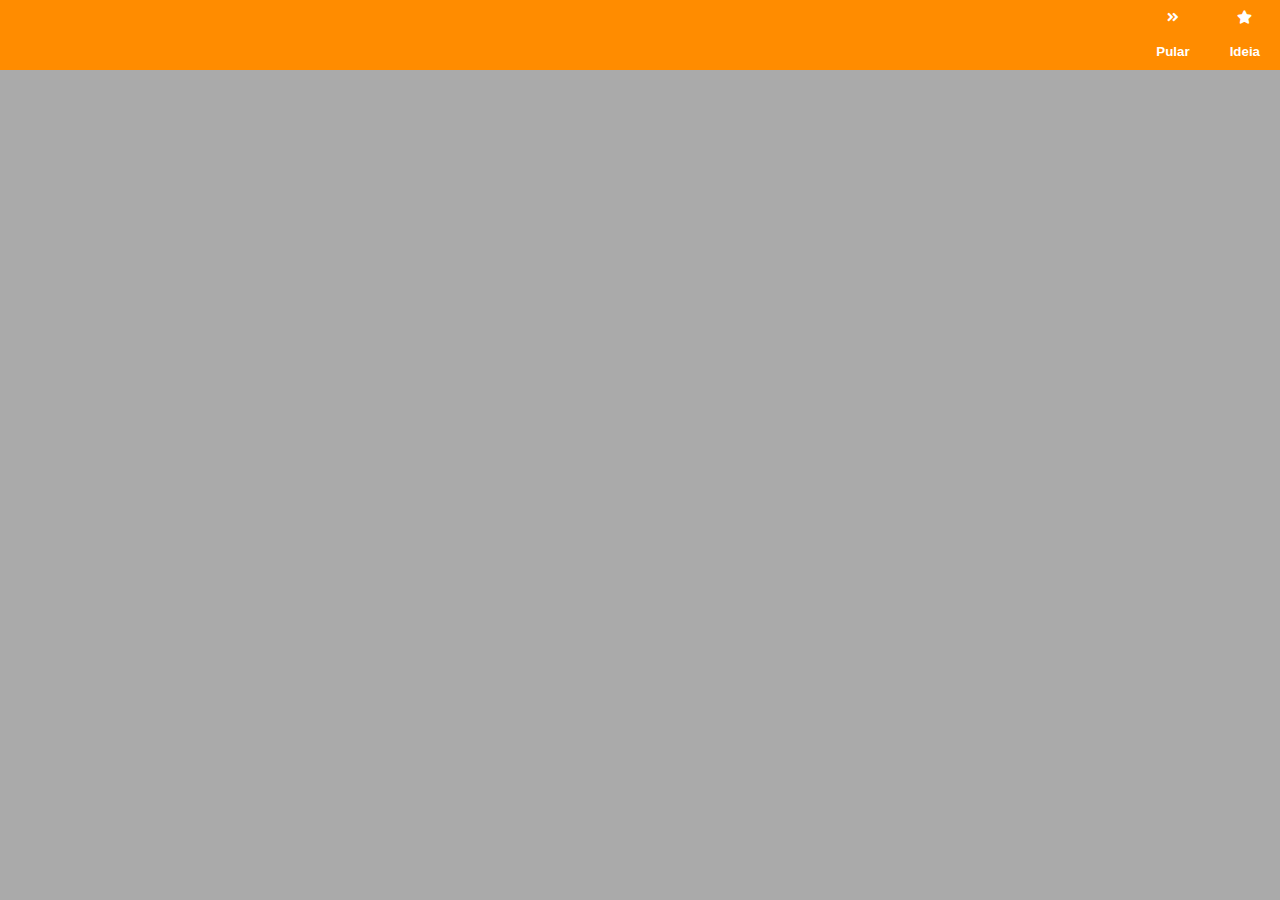
<file: index.html>
<!DOCTYPE html>
<html lang="pt-AO">
	<head>
		<title>Jogo de Perguntas</title>
		
		<!-- Meta Tags -->
		<meta charset="UTF-8" />
		<meta name="author" content="Dorivaldo Valentim" />
		<meta name="keyword" content="Perguntas, jogo, question, game, answer" />
		<meta name="description" content="Este é um jogo de perguntas" />
		<meta name="viewport" content="width=device-width, initial-scale=1.0">
		
		<!-- CSS -->
		<link rel="stylesheet" href="assets/css/all.css" />
		<link rel="stylesheet" type="text/css" href="assets/css/style.css" />
		<link rel="stylesheet" type="text/css" href="assets/css/responsive.css" />
	</head>

	<body>
		<!-- [HEADER] -->
		<header>
			<nav class="menu">
				<span class="question-position"></span>
				<ul class="menu-help">
					<li class="menu-help-item">
						<button class="menu-help-link" onclick="skip(event)">
							<i class="fas fa-angle-double-right"></i>
							<span class="title">Pular</span>
						</button>
					</li>

					<li class="menu-help-item">
						<button class="menu-help-link" onclick="idea(event)">
							<i class="fas fa-star"></i>
							<span class="title">Ideia</span>
						</button>
					</li>
				</ul>
			</nav>
		</header>
		<!-- [ / HEADER] -->

		<!-- [MAIN SECTION] -->
		<section class="main-section"></section>
		<section class="results-section"></section>
		<section class="loader-section">
			<h2 class="text-white">Carregando</h2>
			<div class="lds-ripple"><div></div><div></div></div>
		</section>
		<!-- [ / MAIN SECTION] -->
		
		<!-- SCRIPT -->
		<script src="assets/js/operations.js"></script>
		<script src="assets/js/script.js"></script>
	</body>
</html>
</file>
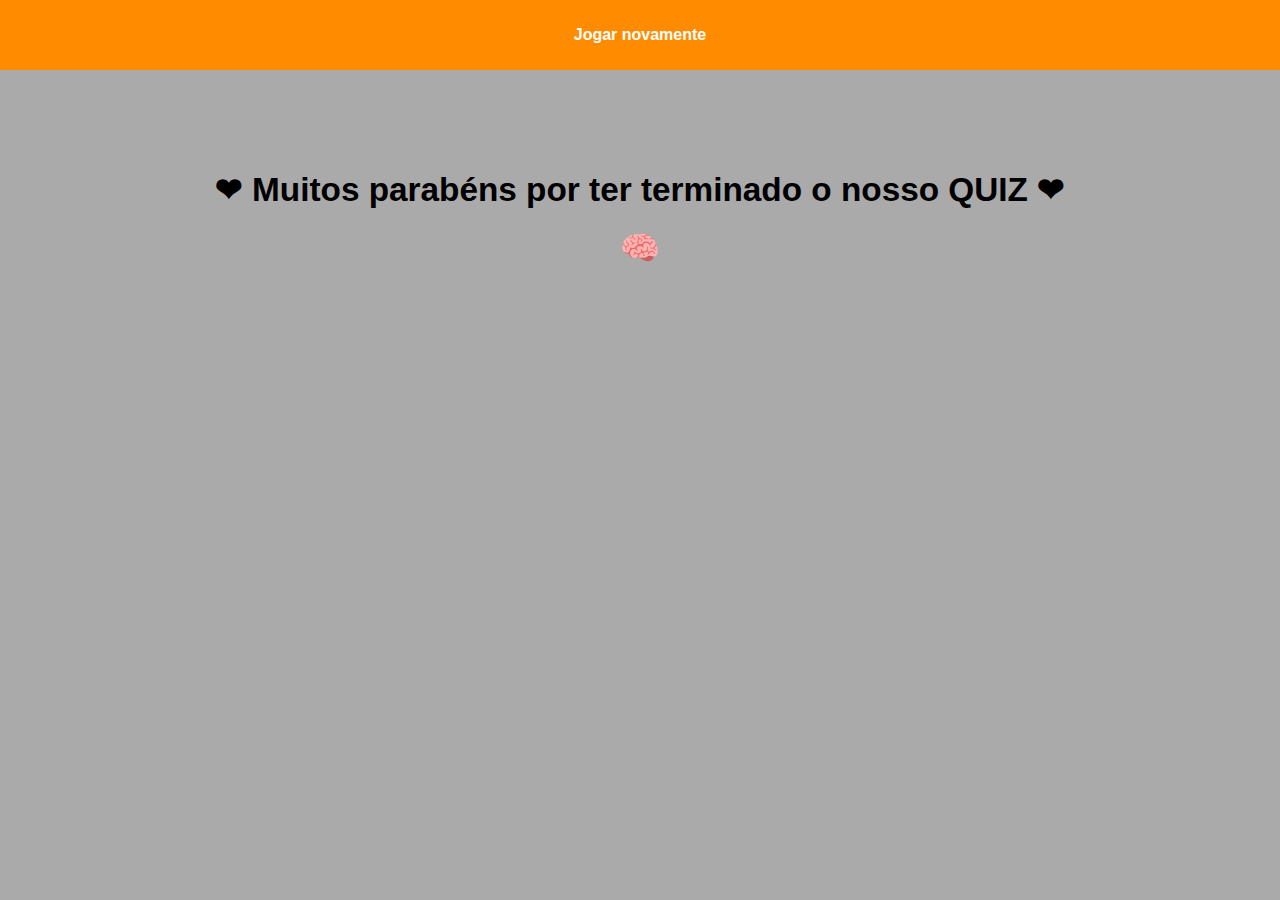
<file: response.html>
<!DOCTYPE html>
<html lang="pt-AO">
	<head>
		<title>Jogo de Perguntas</title>
		
		<!-- Meta Tags -->
		<meta charset="UTF-8" />
		<meta name="author" content="Dorivaldo Valentim" />
		<meta name="keyword" content="Perguntas, jogo, question, game, answer" />
		<meta name="description" content="Este é um jogo de perguntas" />
		<meta name="viewport" content="width=device-width, initial-scale=1.0">
		
		<!-- CSS -->
		<link rel="stylesheet" href="assets/css/all.css" />
		<link rel="stylesheet" type="text/css" href="assets/css/style.css" />
		<link rel="stylesheet" type="text/css" href="assets/css/responsive.css" />
	</head>

	<body>
		<!-- [HEADER] -->
		<header>
			<nav class="menu response">
				<span></span>
				<ul>
					<li class="menu-item-list">
						<a href="index.html" class="menu-item-link">Jogar novamente</a>
					</li>
				</ul>
			</nav>
		</header>
		<!-- [ / HEADER] -->

		<!-- [MAIN SECTION] -->
		<section class="main-section">
			<div class="questions-section">
				<h1 class="question-text">❤ Muitos parabéns por ter terminado o nosso QUIZ ❤</h1>
				<h1 class="animated-emoji">🧠</h1>
			</div>
		</section>
		<!-- [ / MAIN SECTION] -->
	</body>
</html>
</file>
<file: assets/css/style.css>
/*********************************************
 * Style.css
 *
 * Folha de css responsável por toda aplicação
 *********************************************
 */

@import 'animations.css';

* {
	margin: 0;
	padding: 0;
	border: none;
	overflow-x: hidden;
	object-fit: cover;
	text-align: center;
	text-decoration: none;
	list-style-type: none;
	box-sizing: border-box;
	-webkit-transition: 1s all;
	   -moz-transition: 1s all;
		-ms-transition: 1s all;
	     -o-transition: 1s all;
			transition: 1s all;
	font-family: 'Lucida Sans', 'Lucida Sans Regular', 'Lucida Grande', 'Lucida Sans Unicode', Geneva, Verdana, sans-serif;
}

*::selection {
	color: white;
	background-color: darkorange;
}

body {background-color: #AAA;}

.text-left {text-align: left;}
.text-center {text-align: center;}
.text-right {text-align: right;}
.text-justify {text-align: justify;}

/**
 * TRABALHANDO NO MENU
 */

.menu {
	display: flex;
	min-height: 70px;
	background-color: darkorange;
	align-items: center;
	justify-content: space-between;
}

.menu.response {justify-content: center;}

.question-position {
	padding: 10px;
	color: white;
	font-weight: bolder;
}

.menu-help {
	display: flex;
}

.menu-help-link {
	cursor: help;
	color: white;
	font-weight: bold;
	display: flex;
	flex-direction: column;
	border-radius: 0;
	background-color: transparent;
}

.menu-help-link[disabled], .menu-help-link[disabled]:hover {
	background-color: rgba(255, 255, 255, .7);
	border: 1px solid rgba(0, 0, 0, .02);
	cursor: no-drop;
}

.menu-help-link:hover {
	background-color: rgba(0, 0, 0, .4);
}

.menu-help-link i {
	padding: 10px;
	border-radius: 0;
	width: 100%;
}

.menu-help-link i, .menu-help-link span {
	display: block;
	padding: 10px 20px;
	flex-basis: 100%;
}

.menu-item-link {color: white; font-weight: bolder;}

/**
 * TRABALHANDO NA SECÇÃO DE PERGUNTAS E RESPOSTAS
 */

.main-section {
	min-height: calc(100vh - 80px);
	padding-top: 100px;
	display: flex;
	flex-direction: column;
	justify-content: flex-start;
	align-items: center;
}

.question-text {
	font-size: 25pt;
	margin-bottom: 20px;
}

.answer-list {
	width: 450px;
}

.answer-item {
	margin: 10px auto;
	display: flex;
}

.answer-link {
	padding: 20px 50px;
	border-radius: 10px;
	flex-basis: 100%;
	font-size: 18px;
	font-weight: bolder;
	color: white;
	position: relative;
	background-color: rgba(255, 255, 255, .2);
}

.answer-link.animated {
	animation: answering 1s infinite;
}

.answer-link.correct, .answer-link.correct:hover {
	background-color: rgba(0, 255, 0, .6);
}

.answer-link.wrong, .answer-link.wrong:hover {
	background-color: rgba(255, 0, 0, .9);
}

.answer-link.idea, .answer-link.idea:hover {
	background-color: turquoise;
}

.answer-line {
	position: absolute;
	left: 0;
	top: 0;
	height: 100%;
	background-color: rgba(0, 0, 0, .4);
	padding: 20px;
}

.answer-link:hover {
	color: white;
	background-color: darkorange;
}

.animated-emoji {
	animation: smallToBig 1s infinite;
}

/**
 * TRABALHANDO NA SECÇÃO DE MENSAGENS DE RESULTADOS
 */

.results-section {
	position: absolute;
	padding: 10px;
	bottom: 0;
	right: 0;
	display: flex;
	flex-direction: column;
	width: 30%;
	overflow: hidden;
}

.result {
	margin: 5px;
	padding: 15px 25px 15px 15px;
	color: #FFF;
	overflow-y: hidden;
	border-radius: 10px;
	background-color: rgba(255, 255, 255, .2);
	position: relative;
	display: flex;
	align-items: center;
	z-index: 10;
}

.close-result-button {
	color: #FFF;
	cursor: pointer;
	font-size: 10pt;
	background-color: transparent;
	position: absolute;
	right: 0;
}

.close-result-button i.fa {
	padding: 20px 20px;
}

.result-success {
	background-color: #0F0A;
}

.result-error {
	background-color: #F00A;
}

.result-warning {
	background-color: darkorange;
}

.slideInTop {
	animation: slideInTop 1s;
}

.slideOutDown {
	animation: slideOutDown 1s;
}

/**
 * TRABALHANDO NA SECÇÃO DE CARREGAMENTO
 */

.loader-section {
	position: fixed;
	width: 100%;
	height: 100%;
	top: 0;
	right: 0;
	bottom: 0;
	left: 0;
	display: flex;
	align-items: center;
	justify-content: center;
	flex-direction: column;
	background: rgba(0, 0, 0, .8);
	z-index: 5;
	color: white;
	display: none;
}
.lds-ripple {
	display: inline-block;
	position: relative;
	width: 64px;
	height: 64px;
}

.lds-ripple div {
	position: absolute;
	border: 4px solid #fff;
	opacity: 1;
	border-radius: 50%;
	animation: lds-ripple 1s cubic-bezier(0, 0.2, 0.8, 1) infinite;
}

.lds-ripple div:nth-child(2) {
	animation-delay: -0.5s;
}
</file>
<file: assets/css/responsive.css>
/************************************************************
 * Responsive.css
 *
 * Folha de css responsável responsividade total da aplicação
 ************************************************************
 */

/** EXTRA SMALL */
@media screen and (max-width: 575px) {
	.menu {flex-direction: column;}
	
	.menu-help-link span {font-size: 11px}

	.main-section {
		padding-top: 40px;
		min-height: calc(100vh - 110px)
	}

	.question-text {font-size: 20pt}

	.answer-list {width: 90vw}

	.answer-link {
		text-align: justify;
		padding-left: 80px
	}

	.results-section {width: 100%;}
}

/** SMALL */
@media screen and (min-width: 576px) and (max-width: 767px) {
	.results-section {width: 100%;}
}

/** MEDIUM */
@media screen and (min-width: 768px) and (max-width: 991px) {

}

/** LARGE */
@media screen and (min-width: 992px) and (max-width: 1199px) {

}

/** EXTRA LARGE */
@media screen and (min-width: 1200px) {

}
</file>
